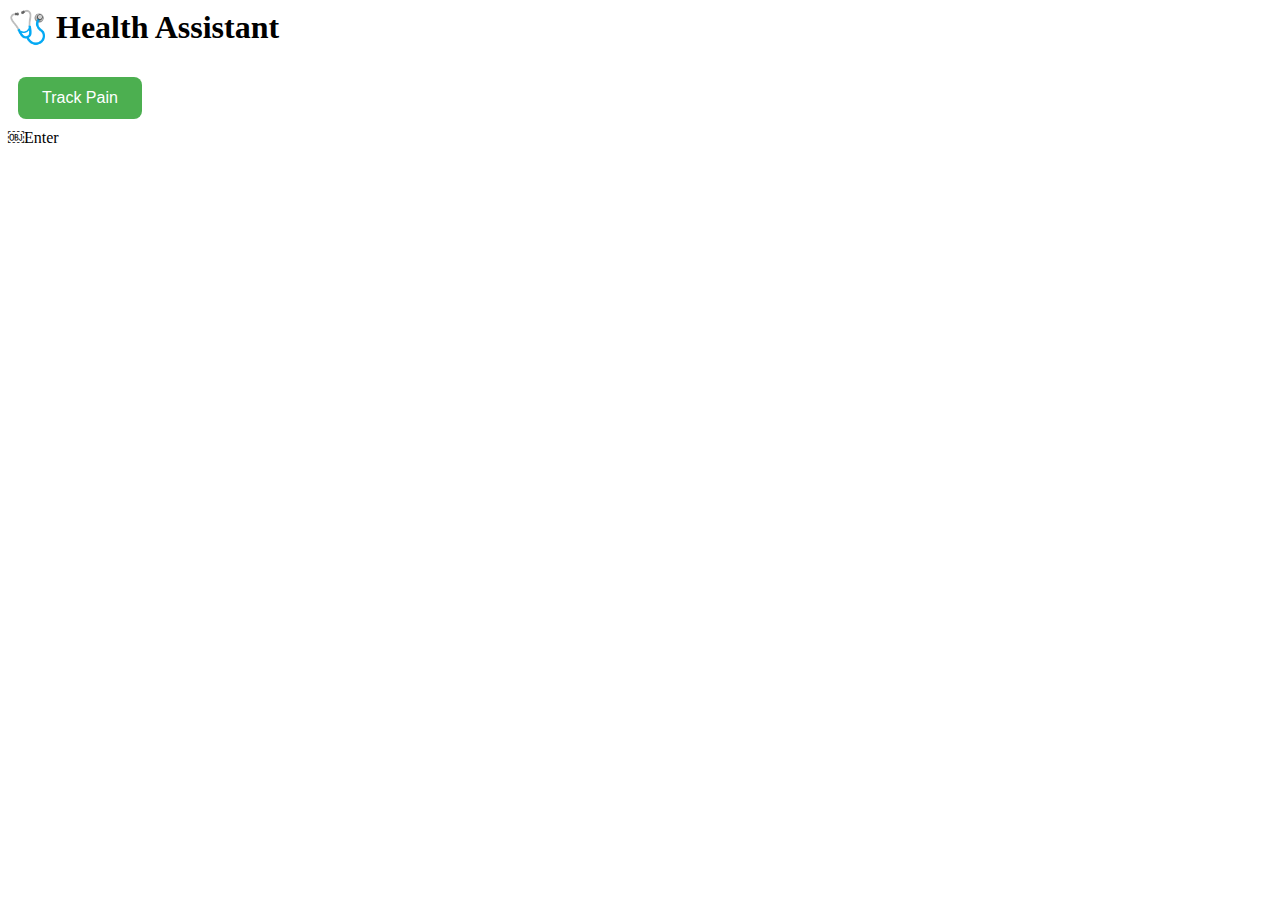
<file: index.html>
<!<!DOCTYPE html>
<html lang="en">
<head>
  <meta charset="UTF-8" />
  <meta name="viewport" content="width=device-width, initial-scale=1" />
  <title>Pain Tracker</title>
  <link rel="stylesheet" href="style.css" />
</head>
<body>

  <div id="mainMenu">
    <h1>🩺 Health Assistant</h1>
    <button onclick="showSection('painMap')">Track Pain</button>
  </div>

  <div id="painMapSection" class="hidden">
    <h2>Pain Map Tracker</h2>
    
    <div class="button-container">
      <button onclick="showPainInfo('Head')">🧠 Head</button>
      <button onclick="showPainInfo('Eyes')">👁️ Eyes</button>
      <button onclick="showPainInfo('Throat')">🗣️ Throat</button>
      <button onclick="showPainInfo('Chest')">❤️ Chest</button>
      <button onclick="showPainInfo('Stomach')">🍽️ Stomach</button>
      <button onclick="showPainInfo('Back')">🔙 Back</button>
      <button onclick="showPainInfo('Arms')">💪 Arms</button>
      <button onclick="showPainInfo('Legs')">🦵 Legs</button>
      <button onclick="showPainInfo('Feet')">🦶 Feet</button>
      <button onclick="showPainInfo('Joints')">🦴 Joints</button>
    </div>

    <div id="painInfo" class="info-box hidden">
      <h3 id="areaTitle"></h3>
      <p id="reason"></p>
      <p id="suggestion"></p>
    </div>

    <button onclick="goHome()">⬅️ Back</button>
  </div>

  <script src="script.js"></script>
</body>
</html>￼Enter
</file>
<file: style.css>
bobody {
  font-family: Arial, sans-serif;
  text-align: center;
  background-color: #f0f8ff;
  margin: 0;
  padding: 20px;
}

button {
  padding: 12px 24px;
  margin: 10px;
  font-size: 16px;
  border-radius: 8px;
  background-color: #4CAF50;
  color: white;
  border: none;
  cursor: pointer;
}

button:hover {
  background-color: #45a049;
}

.hidden {
  display: none;
}

.emoji-container {
  font-size: 100px;
  margin: 30px auto;
  animation: rotate 5s ease-in-out infinite;
}

.rotating {
  display: inline-block;
}

@keyframes rotate {
  0%   { transform: rotate(-4deg); }
  50%  { transform: rotate(4deg); }
  100% { transform: rotate(-4deg); }
}

.button-container {
  display: flex;
  flex-wrap: wrap;
  justify-content: center;
  gap: 12px;
}￼Enter
</file>
